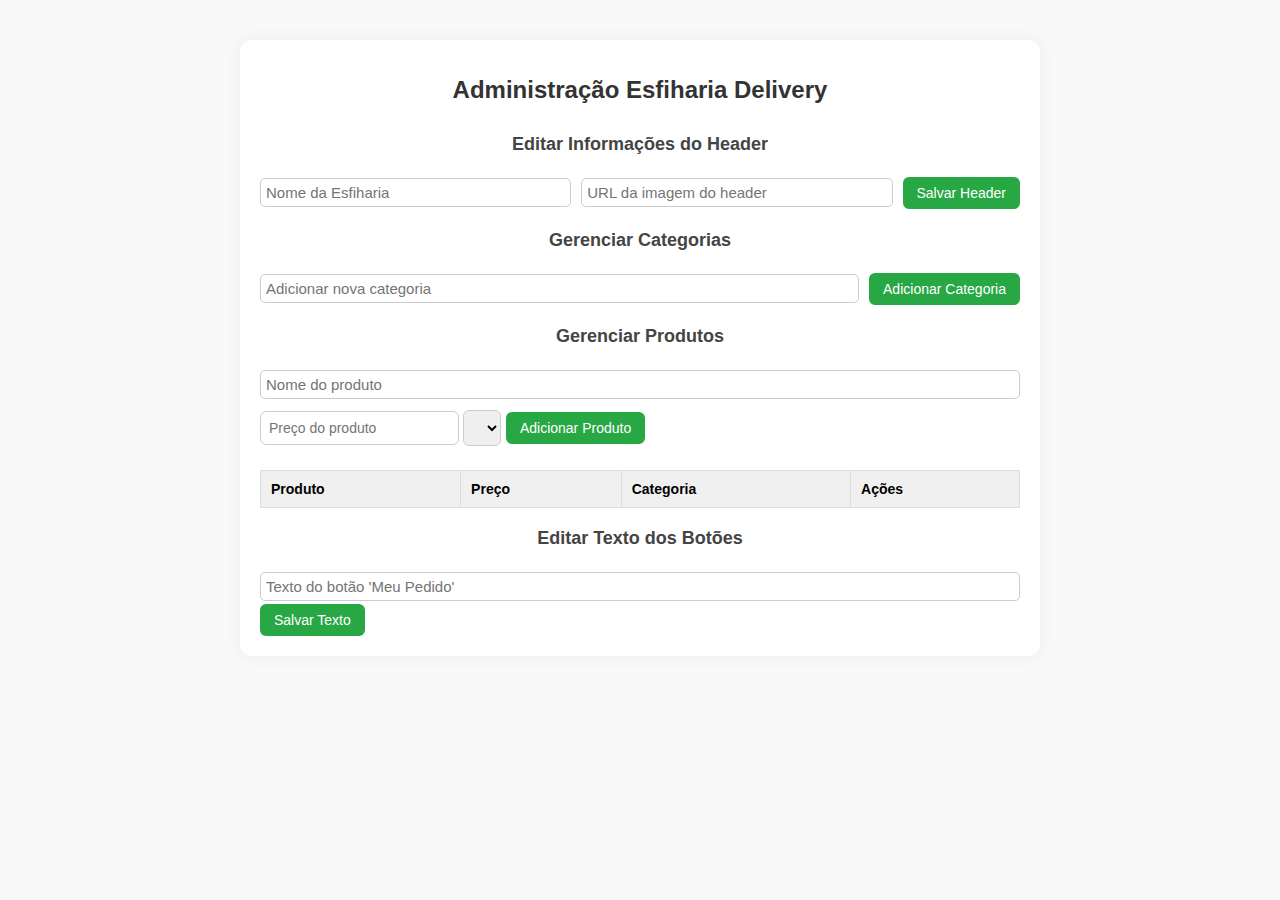
<file: admin.html>
<!DOCTYPE html>
<html lang="pt-br">
<head>
  <meta charset="UTF-8" />
  <meta name="viewport" content="width=device-width, initial-scale=1.0"/>
  <title>Administração Esfiharia Delivery</title>
  <link rel="stylesheet" href="style.css">
</head>
<body>
  <div class="container">
    <h1 class="titulo">Administração Esfiharia Delivery</h1>

    <h2>Editar Informações do Header</h2>
    <div class="input-container">
      <input type="text" id="inputNomeEsfiharia" class="input-field" placeholder="Nome da Esfiharia">
      <input type="text" id="inputImagemHeader" class="input-field" placeholder="URL da imagem do header">
      <button class="btn-adicionar-categoria" onclick="salvarHeader()">Salvar Header</button>
    </div>

    <div>
      <h2>Gerenciar Categorias</h2>
      <div class="input-container">
        <input type="text" id="inputCategoria" class="input-field" placeholder="Adicionar nova categoria">
        <button class="btn btn-adicionar-categoria" onclick="adicionarCategoria()">Adicionar Categoria</button>
      </div>
      <div id="listaCategorias" class="lista"></div>
    </div>

    <div>
      <h2>Gerenciar Produtos</h2>
      <input type="text" id="inputProduto" class="input-field" placeholder="Nome do produto">
      <input type="number" id="inputPreco" class="input-field" placeholder="Preço do produto">
      <select id="selectCategoriaProduto" class="input-field"></select>
      <button class="btn" onclick="adicionarProduto()">Adicionar Produto</button>

      <div class="tabela-wrapper">
        <table class="tabela-produtos">
          <thead>
            <tr>
              <th>Produto</th>
              <th>Preço</th>
              <th>Categoria</th>
              <th>Ações</th>
            </tr>
          </thead>
          <tbody id="listaProdutos"></tbody>
        </table>
      </div>
    </div>

    <div>
      <h2>Editar Texto dos Botões</h2>
      <input type="text" id="inputTextoBotao" class="input-field" placeholder="Texto do botão 'Meu Pedido'">
      <button class="btn" onclick="salvarTextoBotao()">Salvar Texto</button>
    </div>
  </div>

  <script>
    const URL_BACKEND = "http://nerdoca.myartsonline.com/admin.php";

    let dados = {};
    let categorias = [];
    let produtos = [];
    let header = {};
    let textoBotao = 'Meu Pedido';

    fetch(URL_BACKEND)
      .then(res => res.json())
      .then(data => {
        dados = data;
        categorias = dados.categorias || [];
        produtos = dados.produtos || [];
        header = dados.header || {};
        textoBotao = dados.textoBotao || 'Meu Pedido';

        document.getElementById('inputNomeEsfiharia').value = header.nome || '';
        document.getElementById('inputImagemHeader').value = header.imagem || '';
        document.getElementById('inputTextoBotao').value = textoBotao || '';
        atualizarCategorias();
        atualizarProdutos();
      });

    function salvarDados() {
      fetch(URL_BACKEND, {
        method: 'POST',
        headers: { 'Content-Type': 'application/json' },
        body: JSON.stringify({ categorias, produtos, header, textoBotao })
      }).then(res => res.json()).then(data => {
        alert('Alterações salvas com sucesso!');
      });
    }

    function atualizarCategorias() {
      const lista = document.getElementById('listaCategorias');
      const select = document.getElementById('selectCategoriaProduto');
      lista.innerHTML = '';
      select.innerHTML = '<option value="">Selecione uma categoria</option>';
      categorias.forEach((cat, i) => {
        const div = document.createElement('div');
        div.className = 'item';
        div.innerHTML = `
          <div>${cat}</div>
          <div class="item-buttons">
            <button class="btn remove" onclick="removerCategoria(${i})">Remover</button>
          </div>`;
        lista.appendChild(div);

        const option = document.createElement('option');
        option.value = cat;
        option.textContent = cat;
        select.appendChild(option);
      });
    }

    function atualizarProdutos() {
      const tbody = document.getElementById('listaProdutos');
      tbody.innerHTML = '';
      produtos.forEach((p, i) => {
        const tr = document.createElement('tr');
        tr.innerHTML = `
          <td>${p.nome}</td>
          <td>R$ ${parseFloat(p.preco).toFixed(2)}</td>
          <td>${p.categoria}</td>
          <td>
            <button class="btn edit" onclick="editarProduto(${i})">Editar</button>
            <button class="btn remove" onclick="removerProduto(${i})">Remover</button>
          </td>`;
        tbody.appendChild(tr);
      });
    }

    function adicionarCategoria() {
      const input = document.getElementById('inputCategoria');
      const valor = input.value.trim();
      if (valor && !categorias.includes(valor)) {
        categorias.push(valor);
        input.value = '';
        atualizarCategorias();
        salvarDados();
      }
    }

    function removerCategoria(i) {
      const removida = categorias[i];
      categorias.splice(i, 1);
      produtos = produtos.filter(p => p.categoria !== removida);
      atualizarCategorias();
      atualizarProdutos();
      salvarDados();
    }

    function adicionarProduto() {
      const nome = document.getElementById('inputProduto').value.trim();
      const preco = document.getElementById('inputPreco').value.trim();
      const categoria = document.getElementById('selectCategoriaProduto').value;
      if (nome && preco && categoria) {
        produtos.push({ nome, preco, categoria });
        document.getElementById('inputProduto').value = '';
        document.getElementById('inputPreco').value = '';
        atualizarProdutos();
        salvarDados();
      }
    }

    function removerProduto(i) {
      produtos.splice(i, 1);
      atualizarProdutos();
      salvarDados();
    }

    function editarProduto(i) {
      const p = produtos[i];
      document.getElementById('inputProduto').value = p.nome;
      document.getElementById('inputPreco').value = p.preco;
      document.getElementById('selectCategoriaProduto').value = p.categoria;
      removerProduto(i);
    }

    function salvarHeader() {
      header.nome = document.getElementById('inputNomeEsfiharia').value.trim();
      header.imagem = document.getElementById('inputImagemHeader').value.trim();
      salvarDados();
    }

    function salvarTextoBotao() {
      textoBotao = document.getElementById('inputTextoBotao').value.trim();
      salvarDados();
    }
  </script>
</body>
</html>
</file>
<file: style.css>
*, *::before, *::after {
  box-sizing: border-box;
}
body {
  font-family: 'Inter', sans-serif;
  background-color: #f2f6fc;
  padding: 20px;
  margin: 0;
  display: flex;
  justify-content: center;
  overflow-y: scroll; /* <- Isso ajuda a manter a largura sempre igual */
}

.container {
  width: 100%;
  max-width: 480px;
  position: relative;
}
h2 {
  color: #1a1a1a;
  text-align: center;
  margin-bottom: 20px;
}

.top-info, .produto, .filtros {
  background-color: white;
  border-radius: 12px;
  box-shadow: 0 2px 10px rgba(0,0,0,0.05);
  padding: 12px 16px;
  margin-bottom: 3px;
}

.top-info input,
.top-info textarea {
  width: 100%;
  margin-bottom: 3px;
  padding: 10px;
  border: 1px solid #ccc;
  border-radius: 8px;
  box-sizing: border-box; /* importante para funcionar bem */
}


.linha-inputs {
  display: flex;
  gap: 10px;
  flex-wrap: wrap;
}

.linha-inputs input[type="text"] {
  flex: 1;
  min-width: 200px;
}

input[type="text"], textarea {
  width: 100%;
  padding: 5px;
  margin-top: 3px;
  margin-bottom: 3px;
  border: 1px solid #ccc;
  border-radius: 5px;
  font-size: 15px;
}

textarea {
  resize: vertical;
}

.produto-linha {
  display: flex;
  align-items: center;
  justify-content: space-between;
  gap: 8px;
}

.produto input[type="checkbox"] {
  width: 20px;
  height: 20px;
}

.produto input[type="number"] {
  width: 50px;
  padding: 5px;
  border-radius: 6px;
  border: 1px solid #ccc;
}

.produto label {
  font-weight: 600;
  flex: 1;
}

.toggle-btn {
  background: none;
  border: none;
  font-size: 18px;
  color: #555;
  cursor: pointer;
  transform: rotate(0deg);
  transition: transform 0.3s ease;
}

.toggle-btn.ativo {
  transform: rotate(180deg);
}

.descricao {
  font-size: 13px;
  color: #666;
  margin-top: 6px;
  display: none;
}

.filtros {
  display: flex;
  justify-content: space-between;
  gap: 10px;
  flex-wrap: wrap;
}

.filtros button {
  flex: 1;
  background-color: #e0e0e0;
  border: none;
  padding: 8px;
  border-radius: 8px;
  font-size: 14px;
  cursor: pointer;
}

.filtros button {
  min-width: 80px;
  white-space: nowrap;
}

.filtros button.ativo {
  background-color: #7c2c8f;
  color: white;
}

.filtros button.active {
    background-color: #7c2c8f;
    color: white;
}

button.enviar {
  background-color: #25d366;
  color: white;
  font-weight: bold;
  border: none;
  width: 100%;
  padding: 14px;
  border-radius: 10px;
  font-size: 16px;
  margin-top: 10px;
}

button.enviar:hover {
  background-color: #1ebe5d;
}

button.limpar {
  background-color: #7c2c8f;
  color: white;
  margin-top: 6px;
}

.resumo {
  background-color: #fff;
  padding: 12px 16px;
  border-radius: 12px;
  box-shadow: 0 2px 10px rgba(0,0,0,0.05);
  position: sticky;
  bottom: 0;
  margin-top: 12px;
  font-weight: bold;
}

textarea {
  resize: vertical;
}

.linha-inputs input[type="text"] {
  flex: 1;
  min-width: 200px;
}
.resumo-container {
  display: flex;
  justify-content: space-between;
  align-items: center;
  background-color: #fff;
  padding: 12px 16px;
  border-radius: 12px;
  box-shadow: 0 2px 10px rgba(0, 0, 0, 0.05);
  margin-top: 12px;
  position: sticky;
  bottom: 0;
  z-index: 10;
}

.resumo {
  font-weight: bold;
  margin: 0;
  padding: 0;
  background: transparent;
  box-shadow: none;
}

button.finalizar {
  background-color: #7c2c8f;
  color: white;
  font-weight: bold;
  border: none;
  padding: 10px 14px;
  border-radius: 8px;
  font-size: 14px;
  cursor: pointer;
  white-space: nowrap;
}

button.finalizar:hover {
  background-color: #1ebe5d;
}


.header-esfiharia {
  width: 100%;
}

.banner-foto {
  position: relative;
  width: 100%;
  height: 220px; /* altura exata do banner */
  overflow: hidden;
}

.foto-esfihas {
  width: 100%;
  height: 100%;
  object-fit: cover;
  display: block;
}

.nome-esfiharia {
  position: absolute;
  bottom: 10px;
  left: 20px;
  color: #7c2c8f;
  background-color: rgb(255 255 255 / 72%); /* fundo semitransparente */
  padding: 8px 16px;
  border-radius: 8px;
  font-size: 1.5rem;
  font-family: 'Inter', sans-serif;
}
.limpar {
  display: block; /* Faz o botão ser exibido como um bloco */
  width: 200px;   /* Define a largura */
  height: 40px;   /* Define a altura */
  margin: 20px auto; /* Centraliza o botão horizontalmente */
  background-color: #f04e23; /* Cor de fundo do botão (pode alterar) */
  color: white;   /* Cor do texto */
  font-size: 16px; /* Tamanho da fonte */
  font-weight: bold;
  text-align: center; /* Alinha o texto ao centro */
  border: none;   /* Remove a borda padrão */
  border-radius: 5px; /* Deixa as bordas arredondadas */
  cursor: pointer; /* Muda o cursor para indicar que é clicável */
  box-shadow: 0px 4px 6px rgba(0, 0, 0, 0.1); /* Adiciona uma sombra */
}

/* Caso você queira alterar o estilo do botão ao passar o mouse */
.limpar:hover {
  background-color: #d4431f; /* Altere a cor quando o mouse passar por cima */
}

.produto input[type="checkbox"],
.produto input[type="number"] {
  font-size: 16px; /* ajuda no mobile */
}


/* Aqui você pode manter o mesmo CSS que tinha no admin.html */
    body {
      font-family: Arial, sans-serif;
      background-color: #f9f9f9;
      margin: 0;
      padding: 0;
    }
    .container {
      max-width: 800px;
      margin: 40px auto;
      background-color: white;
      padding: 20px;
      border-radius: 12px;
      box-shadow: 0 0 20px rgba(0,0,0,0.05);
    }
    .titulo {
      text-align: center;
      margin-bottom: 30px;
      font-size: 24px;
      color: #333;
    }
    h2 {
      margin-top: 20px;
      color: #444;
      font-size: 18px;
    }
    .input-field {
      flex: 1;
      padding: 8px;
      font-size: 14px;
      border-radius: 6px;
      border: 1px solid #ccc;
      box-sizing: border-box;
      margin: 8px 0;
    }
    .input-container {
      display: flex;
      gap: 10px;
      align-items: center;
      flex-wrap: wrap;
    }
    .btn,
    .btn-adicionar-categoria {
      background-color: #28a745;
      color: white;
      border: none;
      padding: 8px 14px;
      border-radius: 6px;
      font-size: 14px;
      cursor: pointer;
      transition: background-color 0.3s;
    }
    .btn:hover,
    .btn-adicionar-categoria:hover {
      background-color: #218838;
    }
    .btn.remove {
      background-color: #dc3545;
    }
    .btn.remove:hover {
      background-color: #c82333;
    }
    .btn.edit {
      background-color: #ffc107;
      color: #333;
    }
    .btn.edit:hover {
      background-color: #e0a800;
    }
    .lista {
      margin-top: 15px;
    }
    .item {
      display: grid;
      grid-template-columns: 1fr auto;
      align-items: center;
      gap: 8px;
      padding: 8px;
      border: 1px solid #ddd;
      border-radius: 8px;
      background-color: #f9f9f9;
      margin-bottom: 8px;
    }
    .item-buttons {
      display: flex;
      gap: 8px;
    }
    .tabela-wrapper {
      overflow-x: auto;
      margin-top: 16px;
    }
    .tabela-produtos {
      width: 100%;
      border-collapse: collapse;
      font-size: 14px;
    }
    .tabela-produtos th,
    .tabela-produtos td {
      padding: 10px;
      border: 1px solid #ddd;
      text-align: left;
    }
    .tabela-produtos th {
      background-color: #f0f0f0;
      font-weight: bold;
    }
    .tabela-produtos td .btn {
      padding: 6px 10px;
      font-size: 12px;
      margin-right: 4px;
    }
    @media (max-width: 500px) {
      .input-field {
        font-size: 12px;
      }
      .btn,
      .btn-adicionar-categoria {
        font-size: 12px;
      }
      .tabela-produtos th,
      .tabela-produtos td {
        font-size: 12px;
        padding: 6px;
      }
    }
</file>
